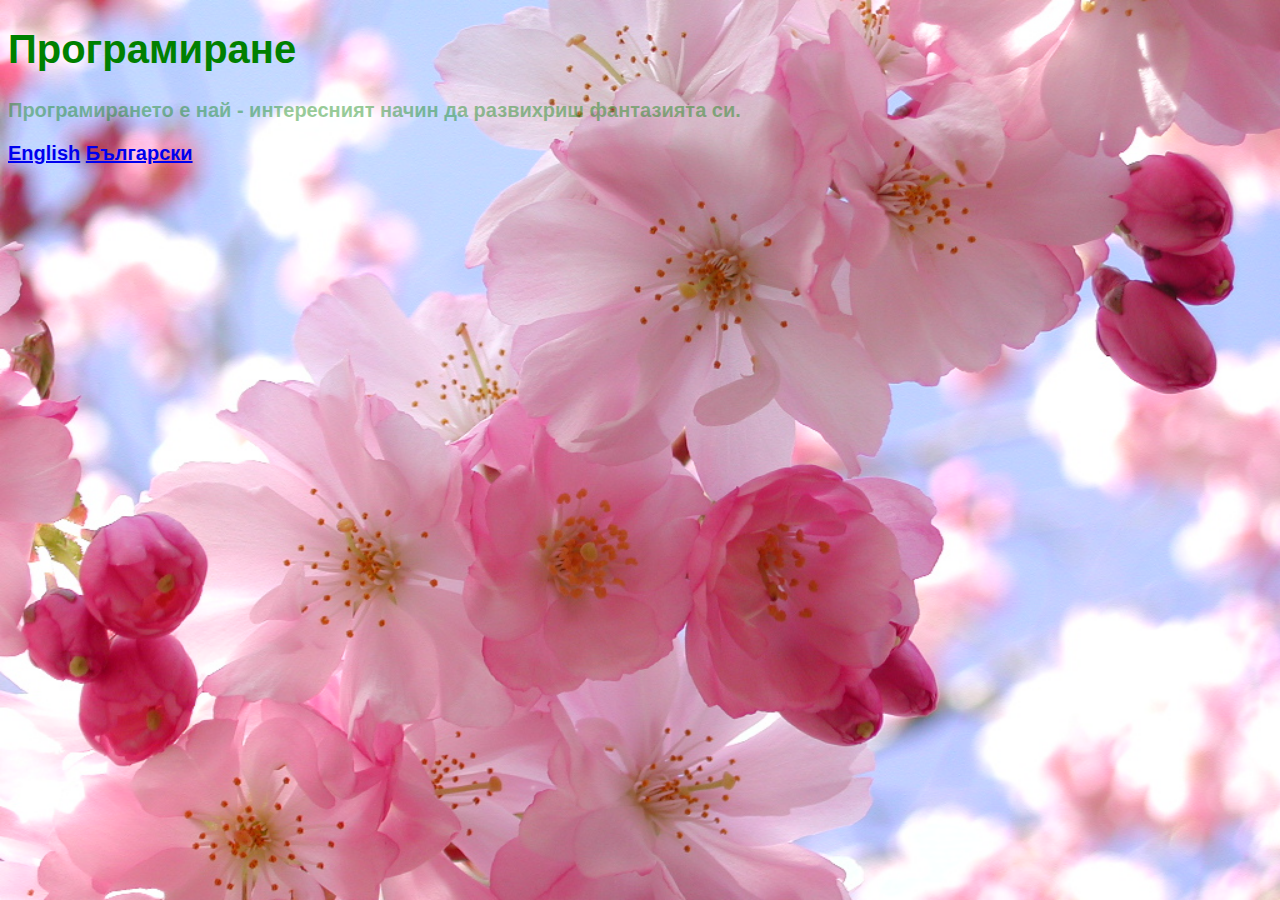
<file: index.html>
﻿<!doctype html>
<hmtl>
	<head>
	<title>Моята страница </title>
	<link rel="stylesheet" type="text/css" href="style/style.css">
</head>
<body>
<h1> Програмиране </h1>
<p id="sentence"> Програмирането е най - интересният начин да развихриш фантазията си. </p>
<a href="en/index.html">English</a>
<a href="bg/index.html">Български</a>
</body>
</html>
</file>
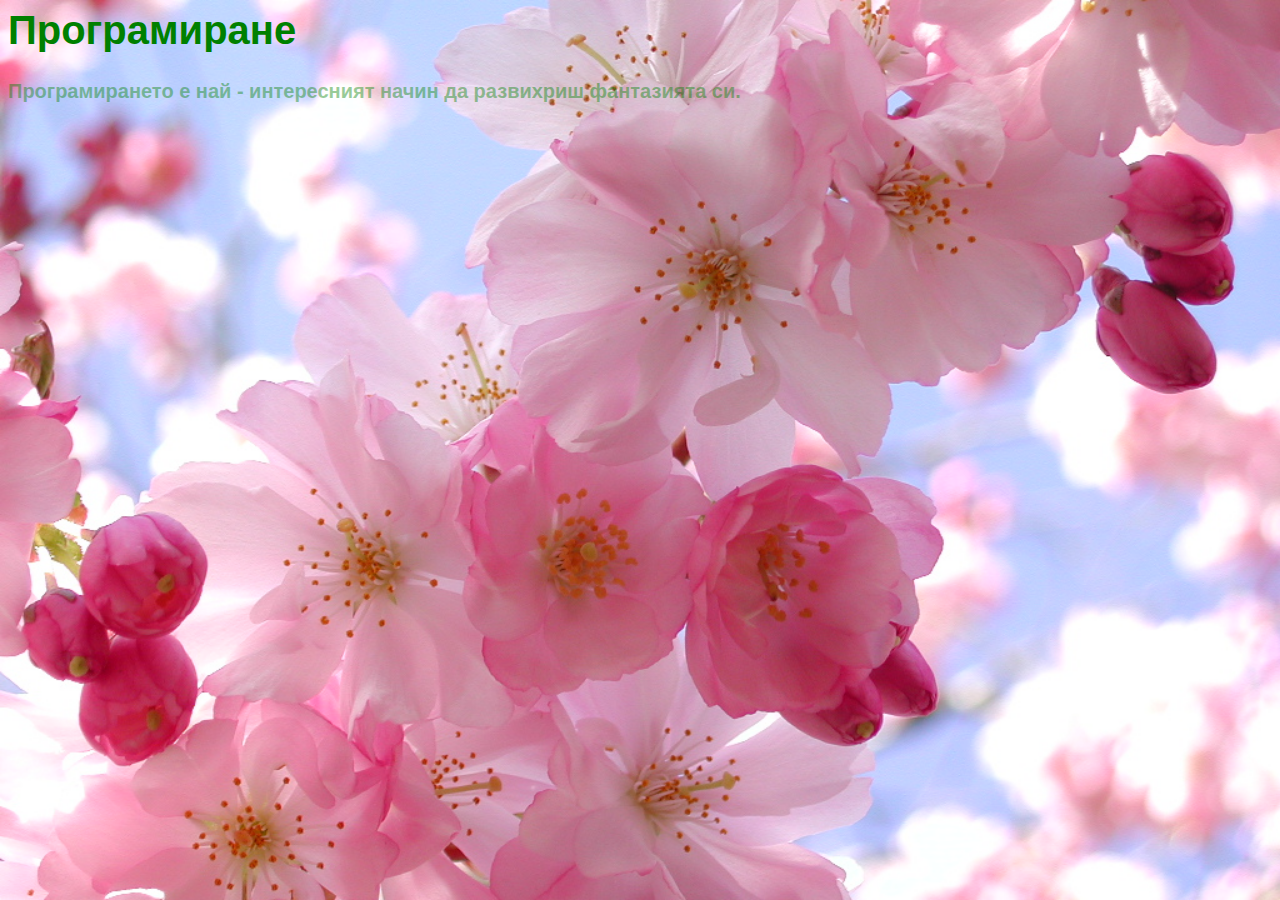
<file: bg/index.html>
﻿<hmtl>
	<head>
	<title>Моята страница </title>
	<link rel="stylesheet" type="text/css" href="../style/style.css">
</head>
<body>
	<h1> Програмиране </h1>
	<p id="sentence"> Програмирането е най - интересният начин да развихриш фантазията си. </p>
</body>
</html>
</file>
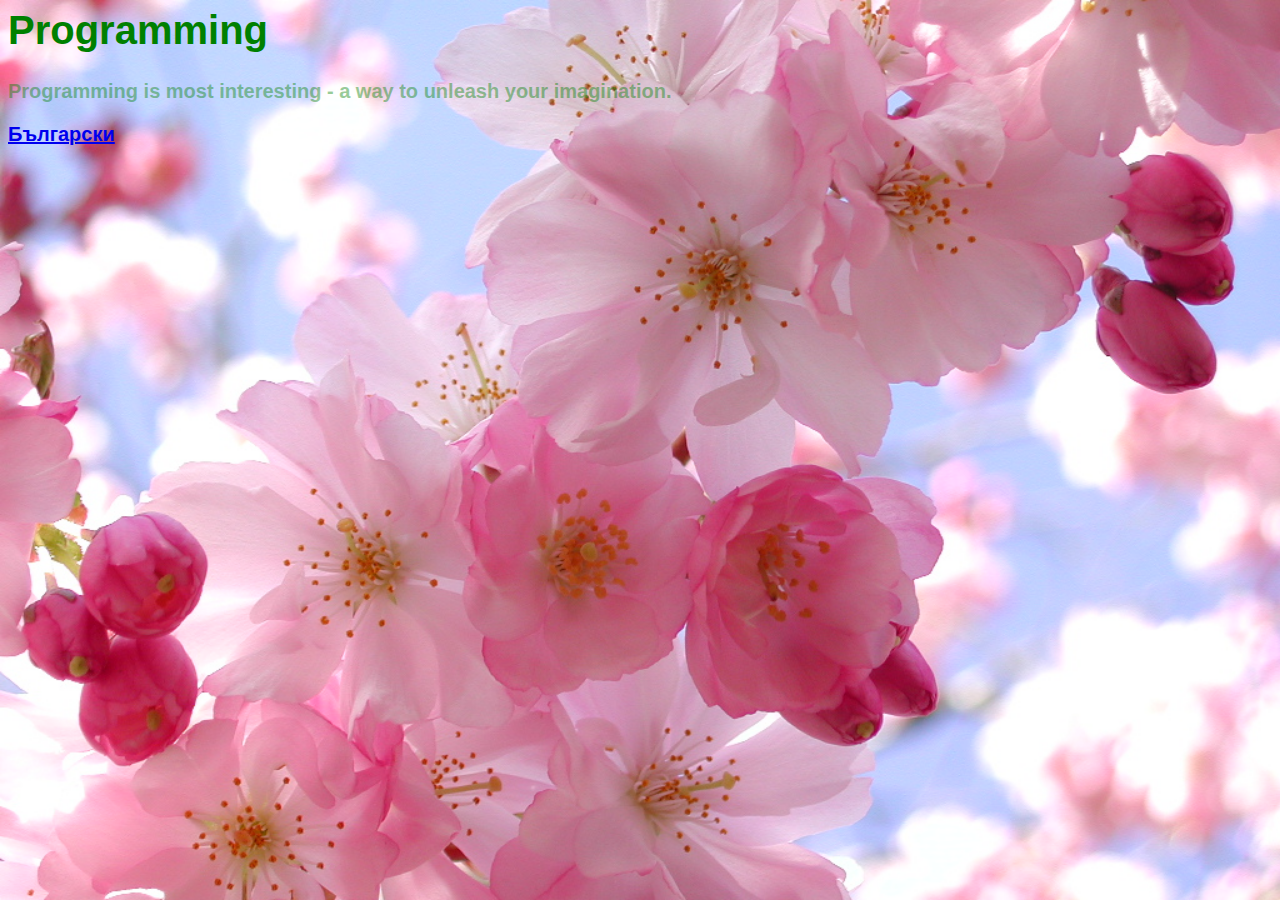
<file: en/index.html>
﻿<hmtl>
	<head>
	<title>My page </title>
	<link rel="stylesheet" type="text/css" href="../style/style.css">

</head>
<body>
	<h1>Programming </h1>
	<p id="sentence"> Programming is most interesting - a way to unleash your imagination. </p>
	<a href="bg/index.html">Български</a>
</body>
</html>
</file>
<file: style/style.css>
body {
	background : url("../images/background.jpg");
	background-size: cover;
	font: bold  20px Arial  ;
	color: green;


}
#sentence { 
    opacity:0.4;
    

}
</file>
